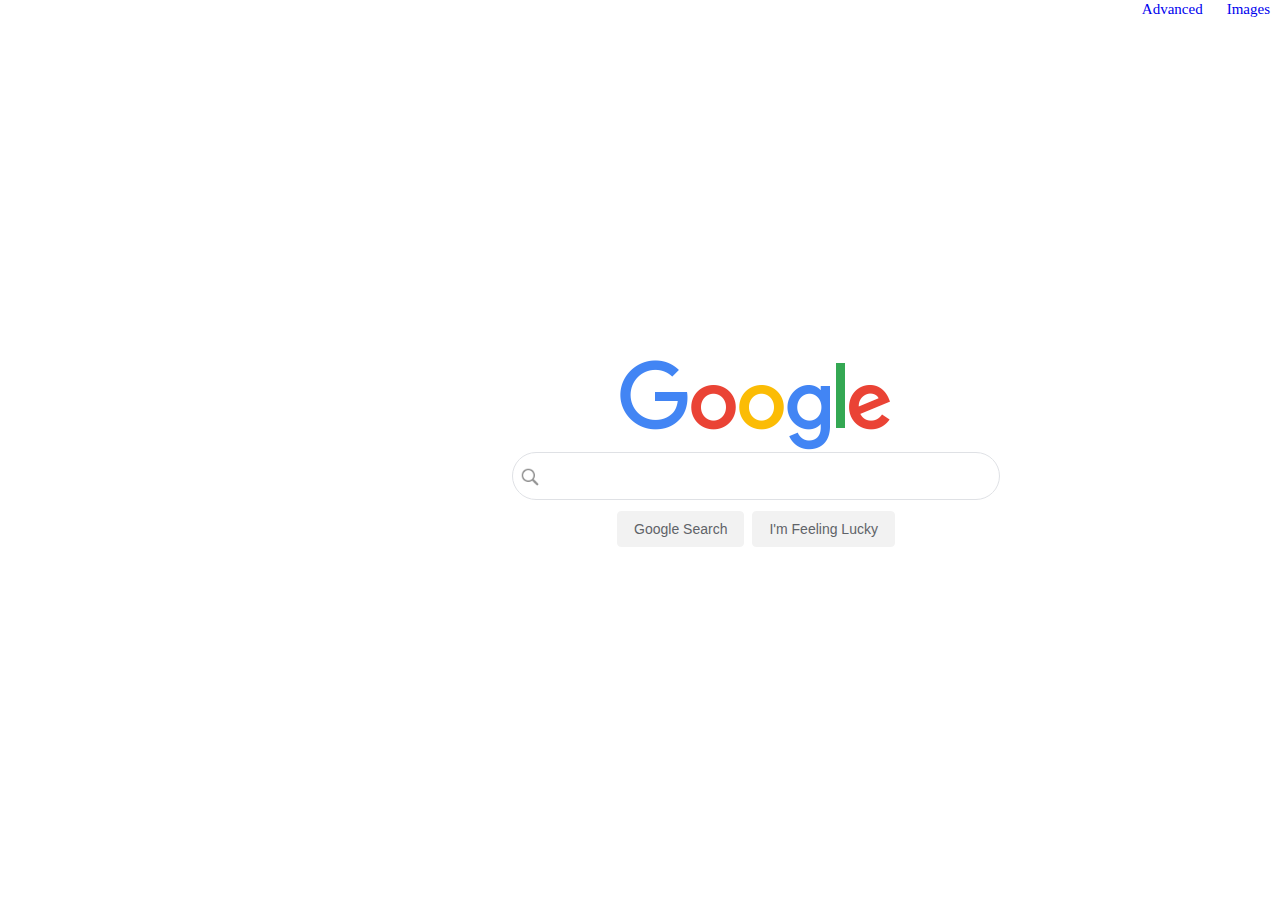
<file: index.html>
<!DOCTYPE html>
<html>
    <head>
        <title>Search</title>
        <link rel="stylesheet" href="style.css">
        <style>
            a{
                font-size: 15px;
                padding: 10px;
                text-decoration: none;
            }
        </style>
    </head>
    <body>
        <div class="topright">
            <a href="advanced.html">Advanced</a>
            <a href="image.html">Images</a>
        </div>
        <div class="searchbar">
            <img id="logo" src="googlogo.png">
            <form action="https://google.com/search">
                <div class="searchbox">
                    <img id="search" src='search.jpg' />
                    <input type="text" name="q">
                </div>
                <div id="sub">
                    <input class="buttons" name="btnK" type="submit" value="Google Search">
                    <input class="buttons" name="btnI" type="submit" value="I'm Feeling Lucky">
                </div>

            </form>
        </div>

    </body>
</html>
</file>
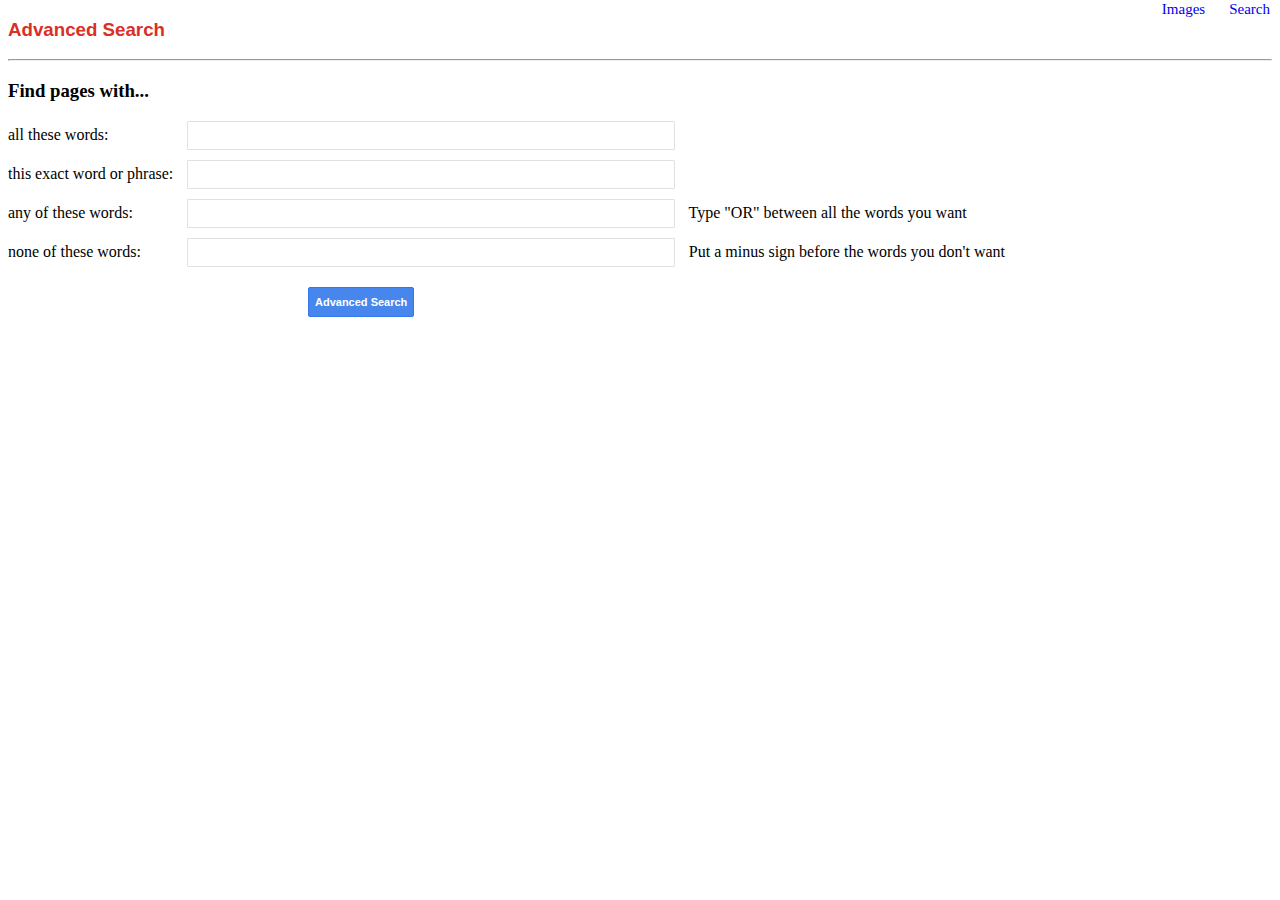
<file: advanced.html>
<!DOCTYPE html>
<html>
    <head>
        <title>Advanced Search</title>
        <link rel="stylesheet" href="style.css">
        <style>
            a{
                font-size: 15px;
                padding: 10px;
                text-decoration: none;
            }
            input[type ="text"]{
                border-radius: 1px;
                border: 1px solid #dfe1e5;
                box-shadow: none;
                margin: 0 auto;
                width: 482px;
                height: 25px;
                outline: none;
                text-indent: 10px;
                font-family: Arial, Helvetica, sans-serif;
                font-size: 13px;
            }
        </style>
    </head>
    <body>
        <div class="topright">
            <a href="image.html">Images</a>
            <a href="index.html">Search</a>
        </div>
        <h3 id="title">Advanced Search</h3>
        <hr>

        <h3>Find pages with...</h3>

        <form action="https://google.com/search">
            <div class="botmarg">
                <label>all these words:</label>
                
                <input type="text" name="as_q" style="margin-left: 75px;">
            </div>
            <div class="botmarg">
                <label>this exact word or phrase:</label>
                <input type="text" name="as_epq" style="margin-left: 10px;">
            </div>
            <div class="botmarg">
                <label>any of these words:</label>
                <input type="text" name="as_oq" style="margin-left: 50px; margin-right: 10px;">
                Type "OR" between all the words you want
            </div>
            <div class="botmarg">
                <label>none of these words:</label>
                <input type="text" name="as_eq" style="margin-left: 42px; margin-right: 10px;">
                Put a minus sign before the words you don't want
            </div>
            <button type="submit" id="advance">Advanced Search</button>
            
        </form>
    </body>
</html>
</file>
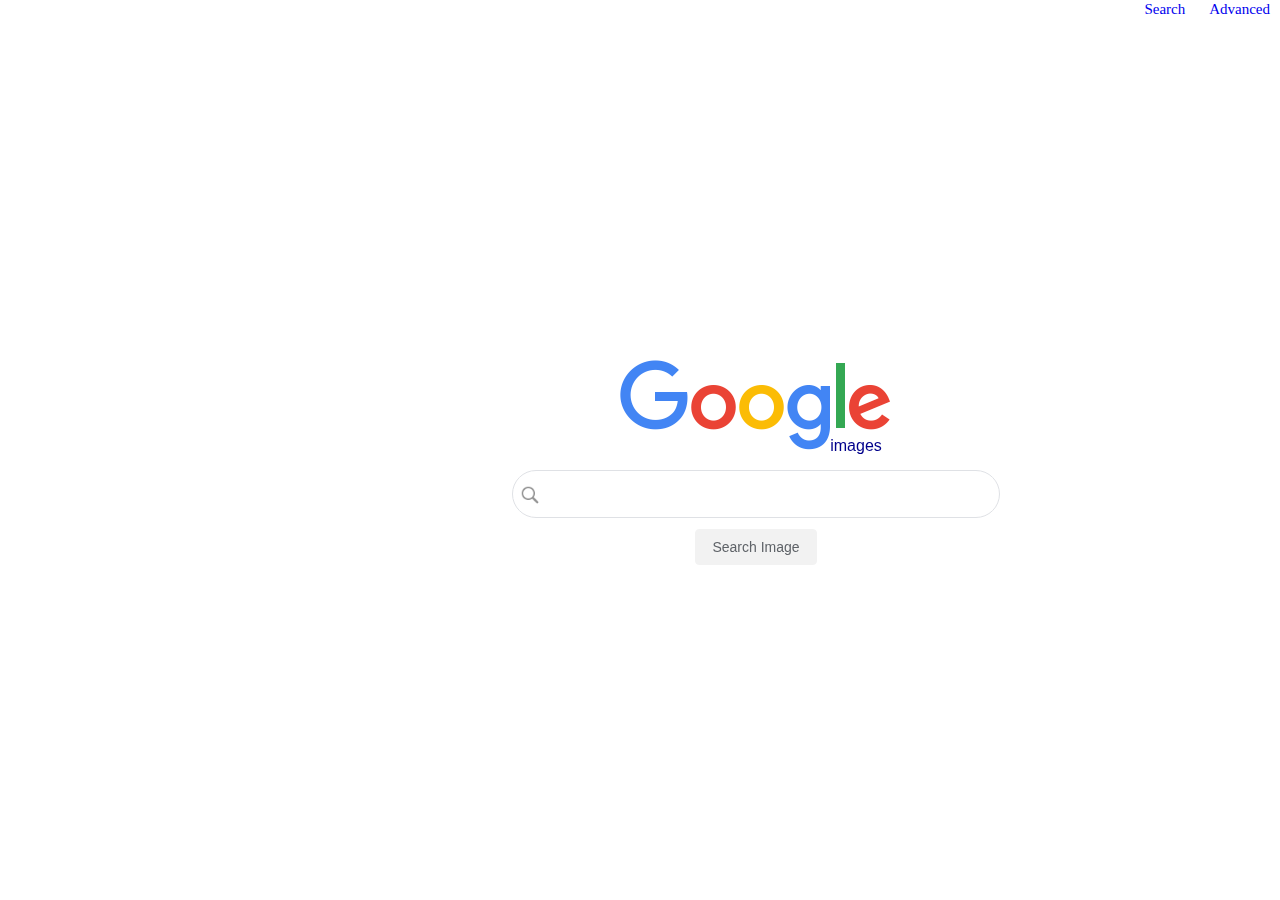
<file: image.html>
<!DOCTYPE html>
<html>
    <head>
        <title>Image Search</title>
        <link rel="stylesheet" href="style.css">
        <style>
            a{
                font-size: 15px;
                padding: 10px;
                text-decoration: none;
            }
        </style>
    </head>
    <body>
        <div class="topright">
            <a href="index.html">Search</a>
            <a href="advanced.html">Advanced</a>
        </div>
        <div class="searchbar">
            <img id="logo" src="googlogo.png">
            <div class="subtext">
                <span>images</span>
            </div>
            <form action="https://google.com/search">
                <div class="searchbox">
                    <img id="search" src='search.jpg' />
                    <input type="text" name="q">
                    <input type="hidden" name="tbm" value="isch" />
                   
                </div>
                <div id="sub">
                    <button class="buttons" type="submit">Search Image</button>
                </div>
                
            </form>
        </div>

    </body>
</html>
</file>
<file: style.css>
a :link, :visited{
    color: black;
    background-color: transparent;
}
.topright {
    position: absolute;
    right: 0;
    top: 0;
}

.searchbar {
    position: fixed;
    top: 40%;
    left: 40%;
    display: flex;
    flex-direction: column;
    align-items: center;
}
#logo {
    width: 272px;
    height: 92px;
}
.searchbox { position: relative; }
.searchbox img { position: absolute; bottom: 11px; left: 5px;}
#search {
    width: 25px;
    height: 25px;
}
.searchbox input { display:block;  }
input[type=text] {
    border-radius: 24px;
    border: 1px solid #dfe1e5;
    box-shadow: none;
    margin: 0 auto;
    width: 482px;
    height: 44px;
    outline: none;
    text-indent: 35px;
    font-family: Arial, Helvetica, sans-serif;
    font-size: 16px;
}
#sub{
    display: flex;
    justify-content: center;
}
.buttons {
    background-color: #f2f2f2;
    border-radius: 4px;
    border: 1px solid #f2f2f2;
    color: #5F6368;
    font-family: arial,sans-serif;
    font-size: 14px;
    padding: 0px 16px;
    margin: 11px 4px;
    height: 36px;
    cursor: pointer;
}
.subtext {
    color: darkblue;
    font-family: Arial, Helvetica, sans-serif;
    left: 100px;
    top: -15px;
    position: relative;
}
#title{
    font-family: Arial, Helvetica, sans-serif;
    color: #d93025;
}
.botmarg {
    margin-bottom: 10px;
}
#advance{
    color: white;
    background-color: #4787ed;
    border: 1px solid #3079ed;
    margin: 10px;
    height: 30px;
    cursor: default;
    font-size: 11px;
    text-align: center;
    font-weight: bold;
    border-radius: 2px;
    appearance: push-buton;
    margin-left: 300px;
}
</file>
